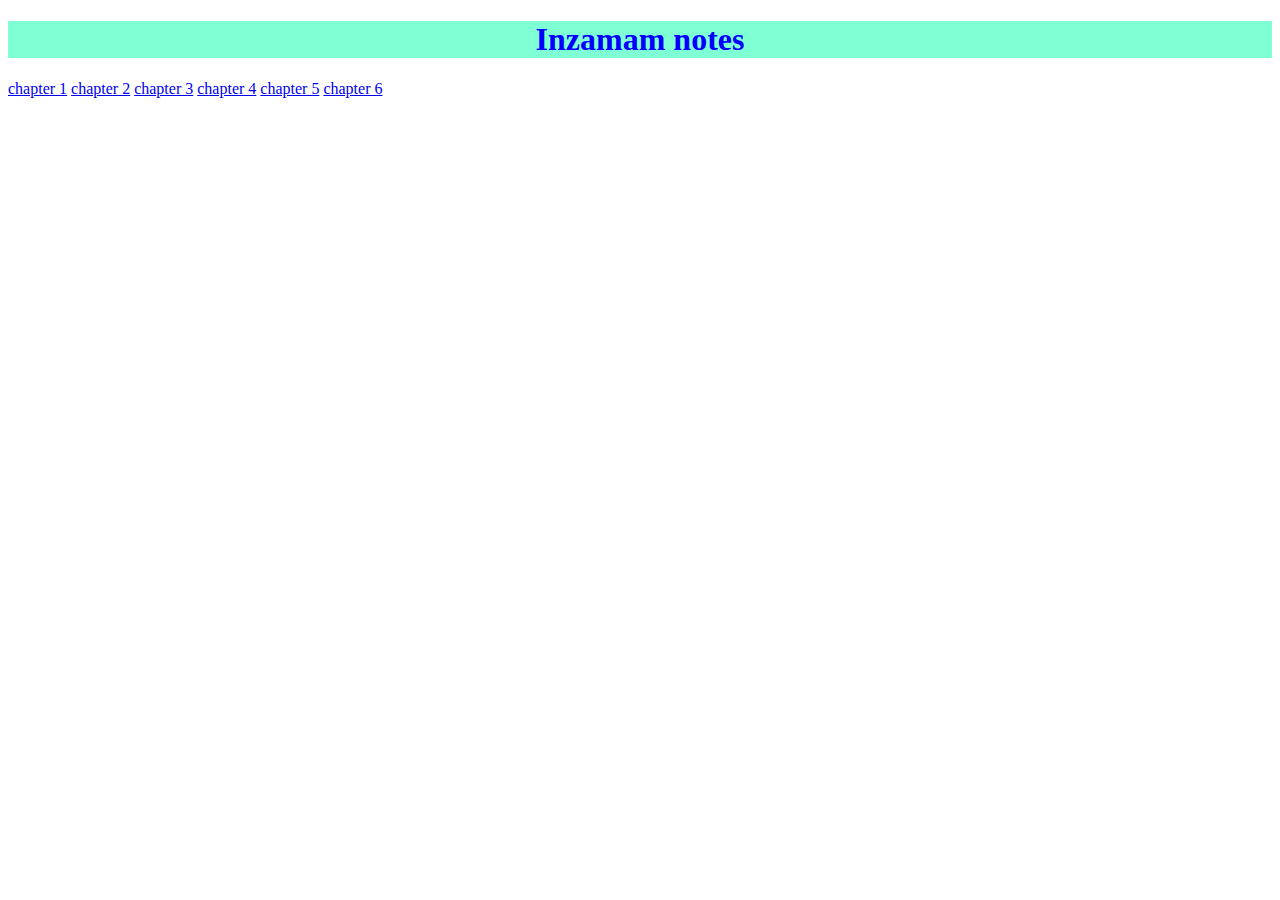
<file: class 12 notes eco/index.html>
<!DOCTYPE html>
<html lang="en">
<head>
    <meta charset="UTF-8">
    <meta name="viewport" content="width=device-width, initial-scale=1.0">
 <title>Inzamam notes</title>
 <link rel="stylesheet" href="style.css">
</head>
<body>
    <h1 class="io"> Inzamam notes</h1>
    <a href="chapter 1.html">chapter 1</a>     
    <a href="chapter 2.html">chapter 2</a>     
    <a href="chapter 3.html">chapter 3</a>    
    <a href="chapter 4.html">chapter 4</a>    
    <a href="chapter 5.html">chapter 5</a>    
    <a href="chapter 6.html">chapter 6</a>    


</body>
</html>
</file>
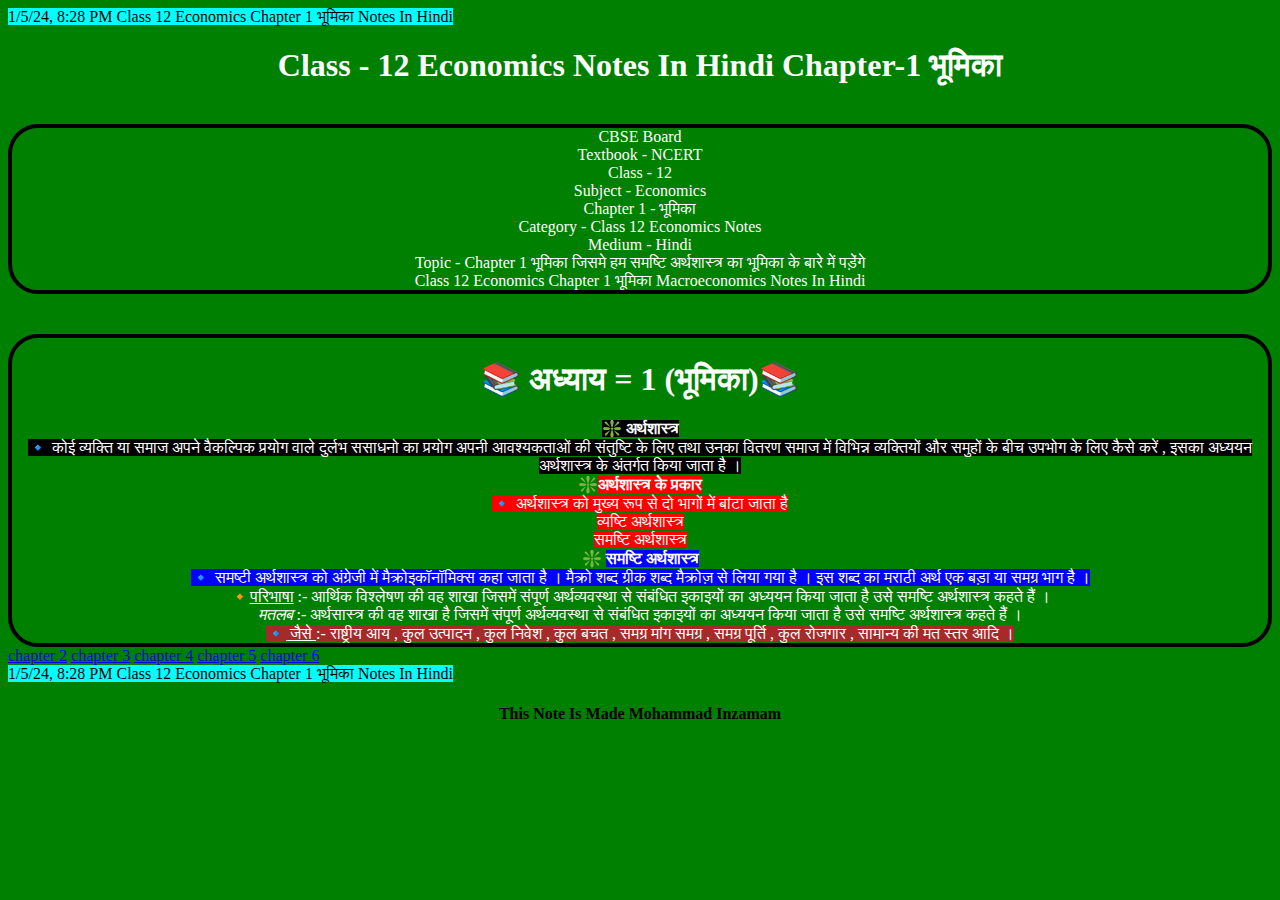
<file: class 12 notes eco/chapter 1.html>
<!DOCTYPE html>
<html lang="en">

<head>
    <meta charset="UTF-8">
    <meta name="viewport" content="width=device-width, initial-scale=1.0">
    <title>Eco Chapter - 1</title>
</head>
<style>
    body {
        background-color: green;
    }

    h1 {
        text-align: center;
        color: white;
    }

    div {
        text-align: center;
        color: white;
        border: 4px solid black;
        border-radius: 30px;
        margin-top: 40px;

    }

    span {
        background-color: aqua;
        color: black;
    }
</style>

<body>
    <header>
        <span> 1/5/24, 8:28 PM Class 12 Economics Chapter 1 भूमिका Notes In Hindi </span>
        <h1> Class - 12 Economics Notes In Hindi Chapter-1 भूमिका </h1>
        <div> CBSE Board <br>
            Textbook - NCERT <br>
            Class - 12 <br>
            Subject - Economics <br>
            Chapter 1 - भूमिका <br>
            Category - Class 12 Economics Notes
            <br>Medium - Hindi<br>
            Topic - Chapter 1 भूमिका जिसमे हम समष्टि अर्थशास्त्र का भूमिका के बारे में पड़ेंगे
            <br>
            Class 12 Economics Chapter 1 भूमिका Macroeconomics Notes In
            Hindi
        </div>
    </header>
    <main>
        <div>
            <h1>📚 अध्याय = 1 (भूमिका)📚</h1>
            <h2></h2>


           <A style="background-color: black; "> ❇️ <b>अर्थशास्त्र</b> <br>
            🔹 कोई व्यक्ति या समाज अपने वैकल्पिक प्रयोग वाले दुर्लभ ससाधनो का प्रयोग अपनी आवश्यकताओं की
            संतुष्टि के लिए तथा उनका वितरण समाज में विभिन्न व्यक्तियों और समुहों के बीच उपभोग के लिए कैसे करें ,
            इसका अध्ययन अर्थशास्त्र के अंतर्गत किया जाता है । <br></A>

            ❇️<A style="background-color: red; "><b>अर्थशास्त्र के प्रकार </b> <br>
            🔹 अर्थशास्त्र को मुख्य रूप से दो भागों में बांटा जाता है <br>
            व्यष्टि अर्थशास्त्र<br>
            समष्टि अर्थशास्त्र <br></A>
            ❇️ <A style="background-color: blue; "><b>समष्टि अर्थशास्त्र</b> <br>
            🔹 समष्टी अर्थशास्त्र को अंग्रेजी में मैक्रोइकॉनॉमिक्स कहा जाता है । मैक्रो शब्द ग्रीक शब्द मैक्रोज़ से
            लिया गया है । इस शब्द का मराठी अर्थ एक बड़ा या समग्र भाग है । <br>
            <A> 🔸<u>परिभाषा</u> :- आर्थिक विश्लेषण की वह शाखा जिसमें संपूर्ण अर्थव्यवस्था से संबंधित इकाइयों का
            अध्ययन किया जाता है उसे समष्टि अर्थशास्त्र कहते हैं ।<br>
            <i> मतलब </i>:- अर्थसास्त्र की वह शाखा है जिसमें संपूर्ण अर्थव्यवस्था से संबंधित इकाइयों का अध्ययन
            किया जाता है उसे समष्टि अर्थशास्त्र कहते हैं ।</A>
            <br>
            <A style="background-color: brown;">🔹<u> जैसे </u> :- राष्ट्रीय आय , कुल उत्पादन , कुल निवेश , कुल बचत , समग्र मांग समग्र , समग्र पूर्ति ,
            कुल रोजगार , सामान्य की मत स्तर आदि ।</A> <br></A>
        </div>
    </main>
    <footer>
        <A style=""><a href="chapter 2.html">chapter 2</a>
            <a href="chapter 3.html">chapter 3</a>
            <a href="chapter 4.html">chapter 4</a>
            <a href="chapter 5.html">chapter 5</a>
            <a href="chapter 6.html">chapter 6</a><br></A>
        <span> 1/5/24, 8:28 PM Class 12 Economics Chapter 1 भूमिका Notes In Hindi </span>
        <h4 style="text-align: center;"> This Note Is Made Mohammad Inzamam</h4>
    </footer>
</body>

</html>
</file>
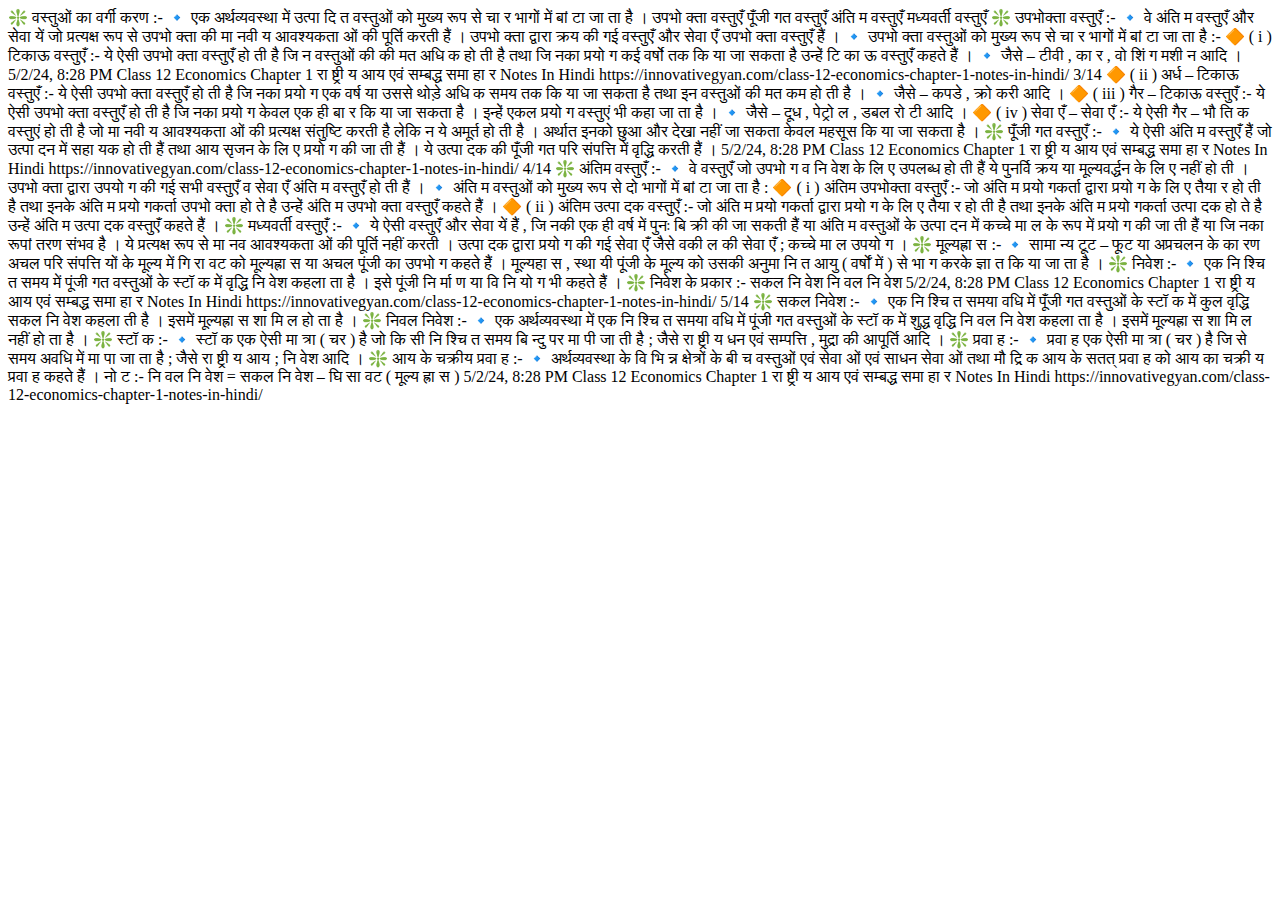
<file: class 12 notes eco/chapter 2.html>
<!DOCTYPE html>
<html lang="en">
<head>
    <meta charset="UTF-8">
    <meta name="viewport" content="width=device-width, initial-scale=1.0">
    <title>Document</title>
</head>
<body>
    ❇️ वस्तुओं का वर्गी करण :-
🔹 एक अर्थव्यवस्था में उत्पा दि त वस्तुओं को मुख्य रूप से चा र भागों में बां टा जा ता है ।
उपभो क्ता वस्तुएँ
पूँजी गत वस्तुएँ
अंति म वस्तुएँ
मध्यवर्ती वस्तुएँ
❇️ उपभोक्ता वस्तुएँ :-
🔹 वे अंति म वस्तुएँ और सेवा यें जो प्रत्यक्ष रूप से उपभो क्ता की मा नवी य आवश्यकता ओं की पूर्ति करती हैं ।
उपभो क्ता द्वारा क्रय की गई वस्तुएँ और सेवा एँ उपभो क्ता वस्तुएँ हैं ।
🔹 उपभो क्ता वस्तुओं को मुख्य रूप से चा र भागों में बां टा जा ता है :-
🔶 ( i ) टिकाऊ वस्तुएँ :- ये ऐसी उपभो क्ता वस्तुएँ हो ती है जि न वस्तुओं की की मत अधि क हो ती है
तथा जि नका प्रयो ग कई वर्षो तक कि या जा सकता है उन्हें टि का ऊ वस्तुएँ कहते हैं ।
🔹 जैसे – टीवी , का र , वो शिं ग मशी न आदि ।
5/2/24, 8:28 PM Class 12 Economics Chapter 1 रा ष्ट्री य आय एवं सम्बद्ध समा हा र Notes In Hindi
https://innovativegyan.com/class-12-economics-chapter-1-notes-in-hindi/ 3/14
🔶 ( ii ) अर्ध – टिकाऊ वस्तुएँ :- ये ऐसी उपभो क्ता वस्तुएँ हो ती है जि नका प्रयो ग एक वर्ष या उससे थोड़े
अधि क समय तक कि या जा सकता है तथा इन वस्तुओं की मत कम हो ती है ।
🔹 जैसे – कपडे , क्रो करी आदि ।
🔶 ( iii ) गैर – टिकाऊ वस्तुएँ :- ये ऐसी उपभो क्ता वस्तुएँ हो ती है जि नका प्रयो ग केवल एक ही बा र कि या
जा सकता है । इन्हें एकल प्रयो ग वस्तुएं भी कहा जा ता है ।
🔹 जैसे – दूध , पेट्रो ल , डबल रो टी आदि ।
🔶 ( iv ) सेवा एँ – सेवा एँ :- ये ऐसी गैर – भौ ति क वस्तुएं हो ती है जो मा नवी य आवश्यकता ओं की प्रत्यक्ष
संतुष्टि करती है लेकि न ये अमूर्त हो ती है । अर्थात इनको छुआ और देखा नहीं जा सकता केवल महसूस कि या
जा सकता है ।
❇️ पूँजी गत वस्तुएँ :-
🔹 ये ऐसी अंति म वस्तुएँ हैं जो उत्पा दन में सहा यक हो ती हैं तथा आय सृजन के लि ए प्रयो ग की जा ती हैं । ये
उत्पा दक की पूँजी गत परि संपत्ति में वृद्धि करती हैं ।
5/2/24, 8:28 PM Class 12 Economics Chapter 1 रा ष्ट्री य आय एवं सम्बद्ध समा हा र Notes In Hindi
https://innovativegyan.com/class-12-economics-chapter-1-notes-in-hindi/ 4/14
❇️ अंतिम वस्तुएँ :-
🔹 वे वस्तुएँ जो उपभो ग व नि वेश के लि ए उपलब्ध हो ती हैं ये पुनर्वि क्रय या मूल्यवर्द्धन के लि ए नहीं हो ती ।
उपभो क्ता द्वारा उपयो ग की गई सभी वस्तुएँ व सेवा एँ अंति म वस्तुएँ हो ती हैं ।
🔹 अंति म वस्तुओं को मुख्य रूप से दो भागों में बां टा जा ता है :
🔶 ( i ) अंतिम उपभोक्ता वस्तुएँ :- जो अंति म प्रयो गकर्ता द्वारा प्रयो ग के लि ए तैया र हो ती है तथा इनके
अंति म प्रयो गकर्ता उपभो क्ता हो ते है उन्हें अंति म उपभो क्ता वस्तुएँ कहते हैं ।
🔶 ( ii ) अंतिम उत्पा दक वस्तुएँ :- जो अंति म प्रयो गकर्ता द्वारा प्रयो ग के लि ए तैया र हो ती है तथा इनके
अंति म प्रयो गकर्ता उत्पा दक हो ते है उन्हें अंति म उत्पा दक वस्तुएँ कहते हैं ।
❇️ मध्यवर्ती वस्तुएँ :-
🔹 ये ऐसी वस्तुएँ और सेवा यें हैं , जि नकी एक ही वर्ष में पुनः बि क्री की जा सकती हैं या अंति म वस्तुओं के
उत्पा दन में कच्चे मा ल के रूप में प्रयो ग की जा ती हैं या जि नका रूपां तरण संभव है । ये प्रत्यक्ष रूप से मा नव
आवश्यकता ओं की पूर्ति नहीं करती । उत्पा दक द्वारा प्रयो ग की गई सेवा एँ जैसे वकी ल की सेवा एँ ; कच्चे मा ल
उपयो ग ।
❇️ मूल्यह्रा स :-
🔹 सामा न्य टूट – फूट या अप्रचलन के का रण अचल परि संपत्ति यों के मूल्य में गि रा वट को मूल्यह्रा स या अचल
पूंजी का उपभो ग कहते हैं । मूल्यहा स , स्था यी पूंजी के मूल्य को उसकी अनुमा नि त आयु ( वर्षों में ) से भा ग
करके ज्ञा त कि या जा ता है ।
❇️ निवेश :-
🔹 एक नि श्चि त समय में पूंजी गत वस्तुओं के स्टॉ क में वृद्धि नि वेश कहला ता है । इसे पूंजी नि र्मा ण या वि नि यो ग
भी कहते हैं ।
❇️ निवेश के प्रकार :-
सकल नि वेश
नि वल नि वेश
5/2/24, 8:28 PM Class 12 Economics Chapter 1 रा ष्ट्री य आय एवं सम्बद्ध समा हा र Notes In Hindi
https://innovativegyan.com/class-12-economics-chapter-1-notes-in-hindi/ 5/14
❇️ सकल निवेश :-
🔹 एक नि श्चि त समया वधि में पूँजी गत वस्तुओं के स्टॉ क में कुल वृद्धि सकल नि वेश कहला ती है । इसमें
मूल्यह्रा स शा मि ल हो ता है ।
❇️ निवल निवेश :-
🔹 एक अर्थव्यवस्था में एक नि श्चि त समया वधि में पूंजी गत वस्तुओं के स्टॉ क में शुद्ध वृद्धि नि वल नि वेश
कहला ता है । इसमें मूल्यह्रा स शा मि ल नहीं हो ता है ।
❇️ स्टॉ क :-
🔹 स्टॉ क एक ऐसी मा त्रा ( चर ) है जो कि सी नि श्चि त समय बि न्दु पर मा पी जा ती है ; जैसे रा ष्ट्री य धन एवं
सम्पत्ति , मुद्रा की आपूर्ति आदि ।
❇️ प्रवा ह :-
🔹 प्रवा ह एक ऐसी मा त्रा ( चर ) है जि से समय अवधि में मा पा जा ता है ; जैसे रा ष्ट्री य आय ; नि वेश आदि ।
❇️ आय के चक्रीय प्रवा ह :-
🔹 अर्थव्यवस्था के वि भि न्न क्षेत्रों के बी च वस्तुओं एवं सेवा ओं एवं साधन सेवा ओं तथा मौ द्रि क आय के सतत्
प्रवा ह को आय का चक्री य प्रवा ह कहते हैं ।
नो ट :- नि वल नि वेश = सकल नि वेश – घि सा वट ( मूल्य ह्रा स )
5/2/24, 8:28 PM Class 12 Economics Chapter 1 रा ष्ट्री य आय एवं सम्बद्ध समा हा र Notes In Hindi
https://innovativegyan.com/class-12-economics-chapter-1-notes-in-hindi/
</body>
</html>
</file>
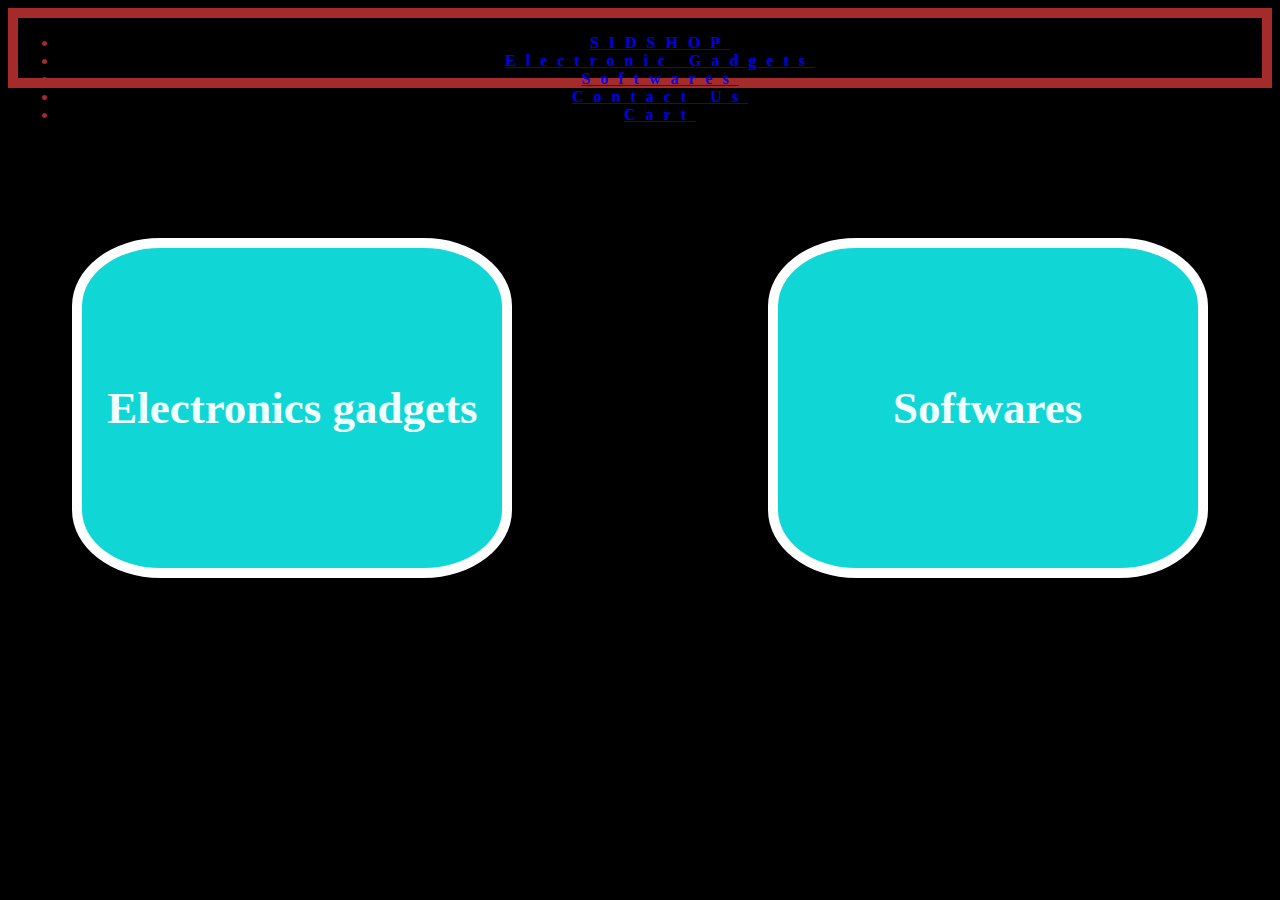
<file: inzamam/indx.html>
<!DOCTYPE html>
<html lang="en">

<head>
    <meta charset="UTF-8">
    <meta name="viewport" content="width=device-width, initial-scale=1.0">
    <title>SIDDIQUI STORE</title>
    <link rel="stylesheet" href="style.css">

    <style>
      
        main .Cards {
            height: 300px;
              width: 400px;
              border-radius: 20%;
              text-align: center;
              display: flex;
              justify-content: center;
              align-items: center;
              transition: 0.3s;
              background-color: rgb(16, 214, 214);
              margin-top: 150px;
              font-size: 30px;
              padding: 10px 10px;
              border: 10px solid white;
          }
  
          main .Cards:hover {
            background-color: rgb(19, 238, 103);
              padding: 20px 20px;
          }
  
          main .container {
            display: flex;
              align-items: center;
              justify-content: space-around;
              gap: 10%;
          }
  
          main .Cards a {
            text-decoration: none;
              color: azure;
  
          }
      </style>
</head>

<body>
    <header>
        <nav class="topnav">
            <ul>
                <li><a class="title" href="index.html">SIDSHOP</a></li>
                <li><a href="Electronics Gadgets.html">Electronic Gadgets</a></li>
                <li><a href="Softwares.html">Softwares</a></li>
                <li><a href="Contact Us.html">Contact Us</a></li>
                <li><a href="Cart.html">Cart</a></li>
            </ul>
        </nav>
    </header>

    <main>
        <div class="container">
            <div class="Cards">
                <a href="Electronics Gadgets.html">
                    <h2>Electronics gadgets</h2>
                </a>
               
            </div>
            <div class="Cards">


                <a href="Softwares.html">
                    <h2>Softwares</h2>
                </a>
            </div>
        </div>

    </main>

</body>
</file>
<file: class 12 notes eco/style.css>
h1{
background-color: aquamarine;
color: blue;
text-align: center;
}
</file>
<file: inzamam/style.css>
img{
    height: 100px;
    padding: 10px;
    border: 3px solid brown;
   border-radius: 500px;
   
}
header{
    text-transform: capitalize;
    text-align: center;
    height: 60px;
    letter-spacing: 10px;
    font-weight: bold;
    border: 10px solid;
    color: brown;
}
body{
    background-color: black;
}
</file>
